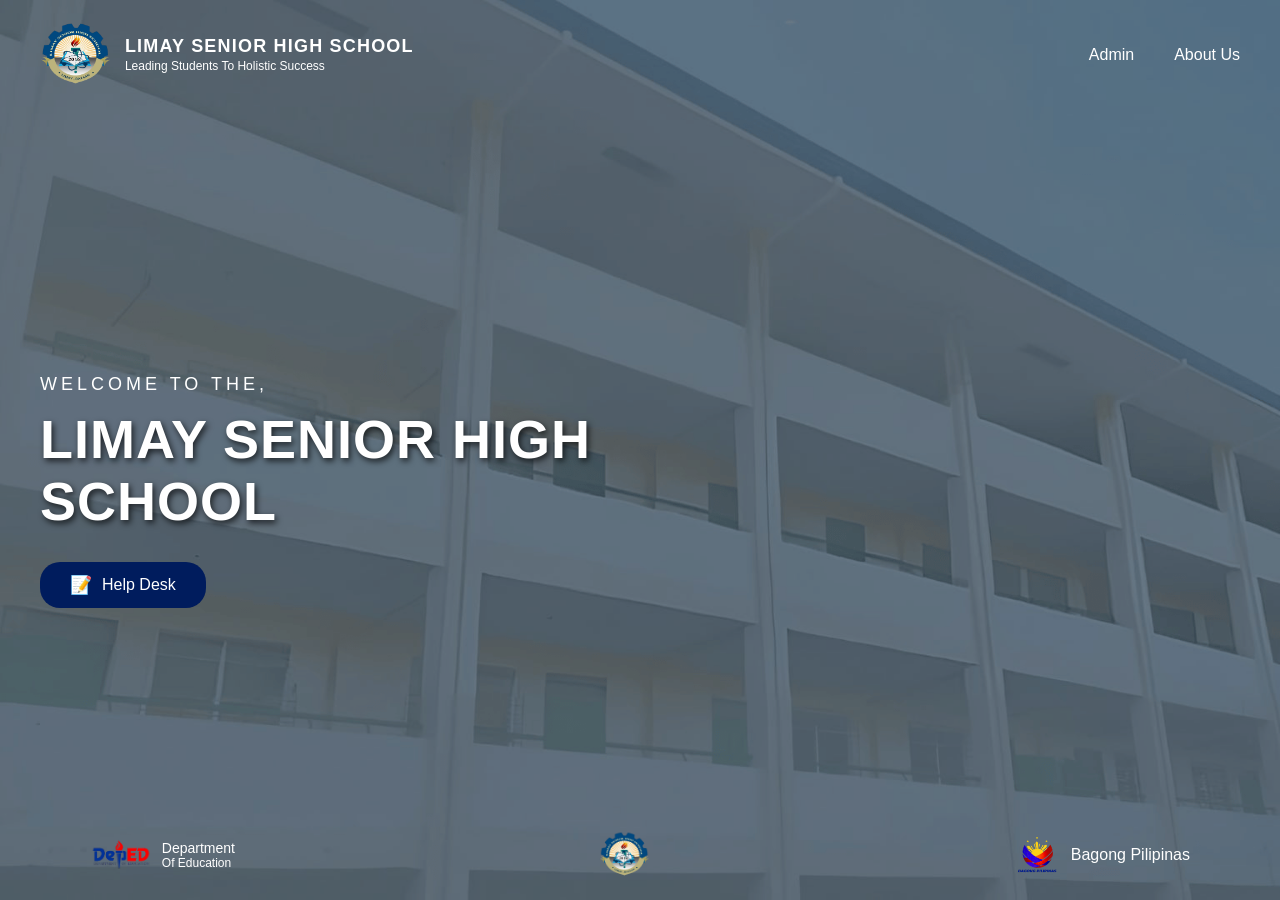
<file: index.html>
<!DOCTYPE html>
<html lang="en">
<head>
    <meta charset="UTF-8" />
    <meta name="viewport" content="width=device-width, initial-scale=1" />
    <title>Limay Senior High School Help Desk</title>
    <link rel="icon" type="image/x-icon" href="./images/logo.png">

    <link rel="stylesheet" href="styles.css" />
</head>
<body>
    <header class="header">
        <div class="logo-section">
            <img src="./images/logo.png" alt="Limay Senior High School Logo" class="logo" />
            <div class="school-info">
                <h1 class="school-name">LIMAY SENIOR HIGH SCHOOL</h1>
                <p class="tagline">Leading Students To Holistic Success</p>
            </div>
        </div>
        <nav class="nav">
            <ul class="nav-list">
                <li><a href="./adminPanel/admin.html">Admin</a></li>
                <li><a href="./about/about.html">About Us</a></li>
    
            
            </ul>
        </nav>
    </header>

    <main class="main-content">


        <div class="welcome-text">
            <p class="welcome-msg">WELCOME TO THE,</p>
            <h2 class="welcome-title">LIMAY SENIOR HIGH SCHOOL</h2>
            <button onclick="location.href='../Help/help.html'" class="help-desk-btn">
                <span class="icon">📝</span> Help Desk
            </button>
        </div>
    </main>

    <footer class="footer">
        <div class="footer-logos">
            <div class="footer-logo-item">
                <img src="./images/deped.png" alt="Department of Education Logo" />
                <div class="footer-text">
                    <span class="dep-text">Department</span>
                    <span class="dep-text sub-text">Of Education</span>
                </div>
            </div>
            <div class="footer-logo-item center-logo">
                <img src="./images/logo.png" alt="Limay Logo" />
            </div>
            <div class="footer-logo-item">
                <img src="./images/bagongPilipinas.png" alt="Bagong Pilipinas Logo" />
                <span class="dep-text">Bagong Pilipinas</span>
            </div>
        </div>
    </footer>
</body>
</html>
</file>
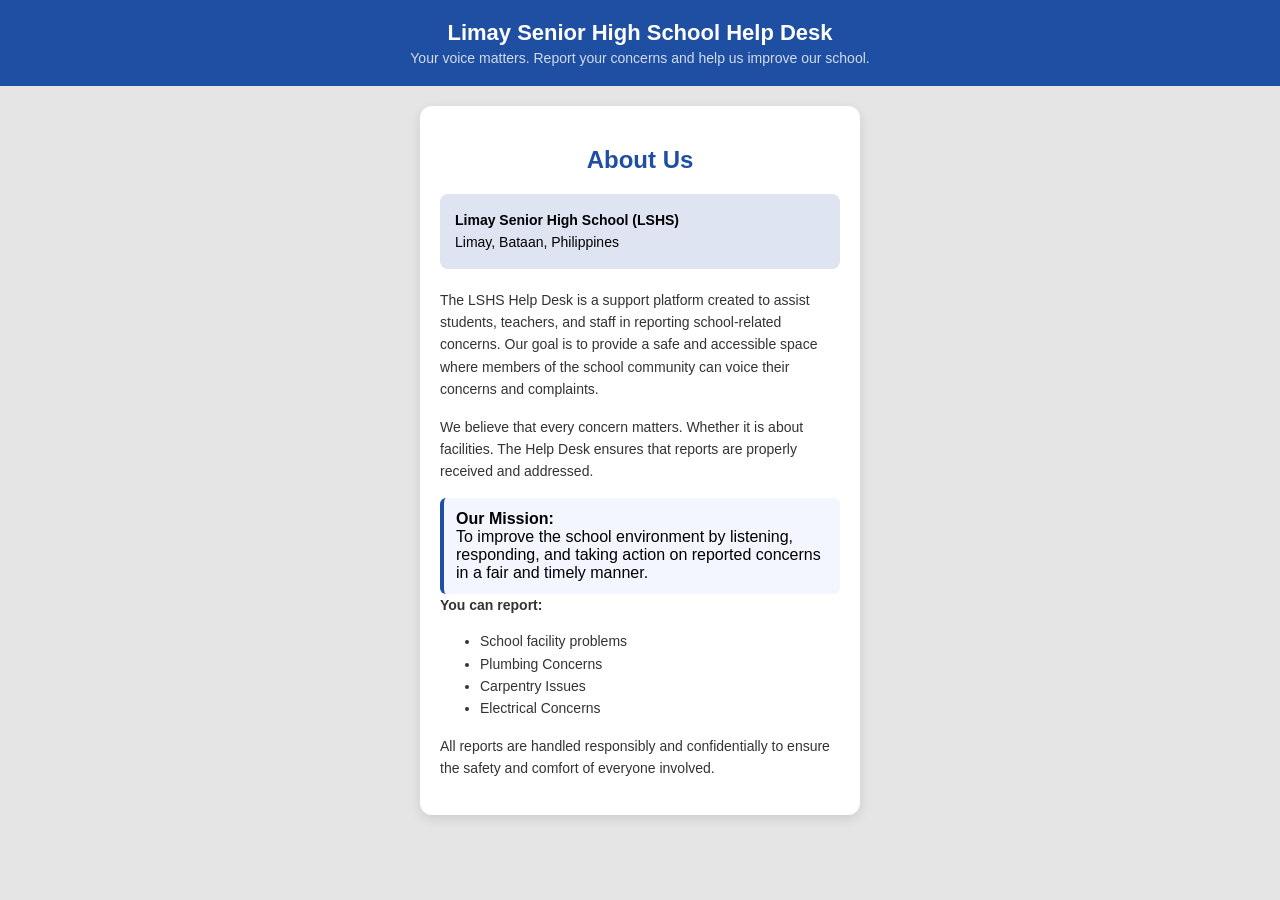
<file: about/about.html>
<!doctype html>
<html lang="en">
<head>
    <meta charset="utf-8">
    <meta name="viewport" content="width=device-width, initial-scale=1">
    <link href="about.css" rel="stylesheet">

<body>
<div class="header">
    <h1>Limay Senior High School Help Desk</h1>
    <p>Your voice matters. Report your concerns and help us improve our school.</p>
</div>

<div class="container">
    <div class="card">
    <h2>About Us</h2>

    <div class="info-box">
        <strong>Limay Senior High School (LSHS)</strong><br>
        Limay, Bataan, Philippines
    </div>

    <div class="section">
        The LSHS Help Desk is a support platform created to assist students, teachers, and staff in reporting school-related concerns. 
        Our goal is to provide a safe and accessible space where members of the school community can voice their concerns and complaints.
    </div>

    <div class="section">
        We believe that every concern matters. Whether it is about facilities. The Help Desk ensures that reports are properly received and addressed.
    </div>

    <div class="highlight">
        <strong>Our Mission:</strong><br>
        To improve the school environment by listening, responding, and taking action on reported concerns in a fair and timely manner.
    </div>

    <div class="section">
        <strong>You can report:</strong>
        <ul>
            <li>School facility problems</li>
            <li>Plumbing Concerns</li>
            <li>Carpentry Issues</li>
            <li>Electrical Concerns</li>
            </ul>
    </div>

    <div class="section">
        All reports are handled responsibly and confidentially to ensure the safety and comfort of everyone involved.
    </div>
</div>
</body>
</html>
</file>
<file: styles.css>
* {
    box-sizing: border-box;
    margin: 0;
    padding: 0;
    font-family: 'Segoe UI', Tahoma, Geneva, Verdana, sans-serif;
}



body, html {
    height: 100%;
    width: 100%;
}

/*Body background*/
body {
    background-image: url('./images/background.png');
    background-size: cover;
    color: white;
    position: relative;
    min-height: 100vh;
    overflow-x: hidden;
}

/* Overlay to dim the background image for text readability */
body::before {
    content: "";
    position: fixed;
    top: 0; left: 0; right: 0; bottom: 0;
    background: rgba(0, 0, 0, 0.35);
    z-index: -1;
}

/* Header */
.header {
    display: flex;
    justify-content: space-between;
    align-items: center;
    padding: 20px 40px;
    width: 100%;
    position: relative;
    z-index: 10;
}

.logo-section {
    display: flex;
    align-items: center;
    gap: 15px;
}

.logo {
    max-height: 70px;
    width: auto;
}

.school-info {
    display: flex;
    flex-direction: column;
    gap: 2px;
}

.school-name {
    font-size: 18px;
    font-weight: 700;
    letter-spacing: 1.2px;
    color: white;
}

.tagline {
    font-size: 12px;
    color: white;
    font-weight: 400;
}

/* Navigation */
.nav-list {
    display: flex;
    list-style: none;
    gap: 40px;
    font-weight: 400;
    font-size: 16px;
}

.nav-list li a {
    text-decoration: none;
    color: white;
    transition: color 0.3s ease;
}

.nav-list li a:hover {
    color: #ddd;
}

/* Main content */
.main-content {
    display: flex;
    flex-direction: column;
    justify-content: center;
    height: calc(100vh - 140px);
    padding-left: 40px;
    max-width: 90%;
    z-index: 5;
    position: relative;
}

.welcome-text {
    max-width: 650px;
}

.welcome-msg {
    font-weight: 300;
    font-size: 18px;
    letter-spacing: 4px;
    line-height: 1.5;
    margin-bottom: 10px;
    color: white;
}

.welcome-title {
    font-weight: 900;
    font-size: 54px;
    letter-spacing: 1px;
    text-shadow: 2px 3px 6px rgba(0,0,0,0.7);
    margin-bottom: 30px;
    color: white;
}

/* Help Desk Button */
.help-desk-btn {
    background: #001c5d;
    color: white;
    border: none;
    padding: 12px 30px;
    border-radius: 20px;
    font-size: 16px;
    cursor: pointer;
    display: inline-flex;
    align-items: center;
    gap: 10px;
    transition: background 0.3s ease;
}

.help-desk-btn:hover {
    background: #003399;
}

.icon {
    font-size: 18px;
}

/* Footer */
.footer {
    width: 100%;
    padding: 20px 40px;
    position: absolute;
    bottom: 0;
    left: 0;
    display: flex;
    justify-content: space-between;
    align-items: center;
    z-index: 10;
}


.footer-logos {
    display: flex;
    justify-content: center;
    align-items: center;
    gap: 80px;
    width: 100%;
    max-width: 1100px;
    margin: 0 auto; /*centers*/
}



.footer-logo-item {
    display: flex;
    align-items: center;
    gap: 10px;
}

.footer-logo-item img {
    height: 50px;
    width: auto;
}

.footer-text {
    display: flex;
    flex-direction: column;
    color: white;
    font-size: 14px;
    font-weight: 400;
}

.sub-text {
    font-size: 12px;
}

.center-logo {
    justify-content: center;
    flex-grow: 1;
}

/* Responsive Design */
@media (max-width: 1024px) {
    .welcome-title {
        font-size: 40px;
    }

    .header, .footer {
        padding: 15px 20px;
    }

    .nav-list {
        gap: 25px;
        font-size: 14px;
    }

    .footer-logo-item img {
        height: 40px;
    }
}

@media (max-width: 768px) {
    .header {
        flex-direction: column;
        align-items: flex-start;
        gap: 15px;
        padding: 15px 20px;
    }

    .nav-list {
        flex-wrap: wrap;
        gap: 15px;
    }

    .main-content {
        padding-left: 20px;
        max-width: 100%;
    }

    .welcome-title {
        font-size: 28px;
    }

    .welcome-msg {
        font-size: 16px;
    }

    .help-desk-btn {
        padding: 10px 20px;
        font-size: 14px;
    }

    .footer {
        flex-direction: column;
        gap: 15px;
        padding: 15px 20px;
        position: relative;
    }

    .footer-logos {
        flex-wrap: wrap;
        gap: 20px;
        justify-content: center;
    }
}

@media (max-width: 480px) {
    .welcome-title {
        font-size: 22px;
    }

    .welcome-msg {
        font-size: 14px;
        letter-spacing: 3px;
    }

    .nav-list {
        gap: 10px;
        font-size: 13px;
    }

    .footer-logo-item img {
        height: 35px;
    }
}
</file>
<file: about/about.css>
body {
    margin: 0;
    font-family: Arial, sans-serif;
    background-color: #e5e5e5;
    }

.header {
    background-color: #1f4fa3;
    color: white;
    padding: 20px 10px;
    text-align: center;
    }
    
.header h1 {
    margin: 0;
    font-size: 22px;
    }

.header p {
    margin: 4px 0 0;
    font-size: 14px;
    opacity: 0.8;
    }

.container {
    display: flex;
    justify-content: center;
    padding: 20px 10px;
    }

.card {
    background: white;
    width: 100%;
    max-width: 400px;
    border-radius: 12px;
    box-shadow: 0 4px 12px rgba(0,0,0,0.1);
    padding: 20px;
    }

.card h2 {
    text-align: center;
    color: #1f4fa3;
    margin-bottom: 20px;
    }

.info-box {
    background-color: #dfe4f2;
    padding: 15px;
    border-radius: 8px;
    margin-bottom: 20px;
    font-size: 14px;
    line-height: 1.6;
    }

.section {
    margin-bottom: 15px;
    font-size: 14px;
    line-height: 1.6;
    color: #333;
    }

.highlight {
    background-color: #f3f6ff;
    padding: 12px;
    border-left: 4px solid #1f4fa3;
    border-radius: 6px;
    margin-top: 10px;
    }
</file>
